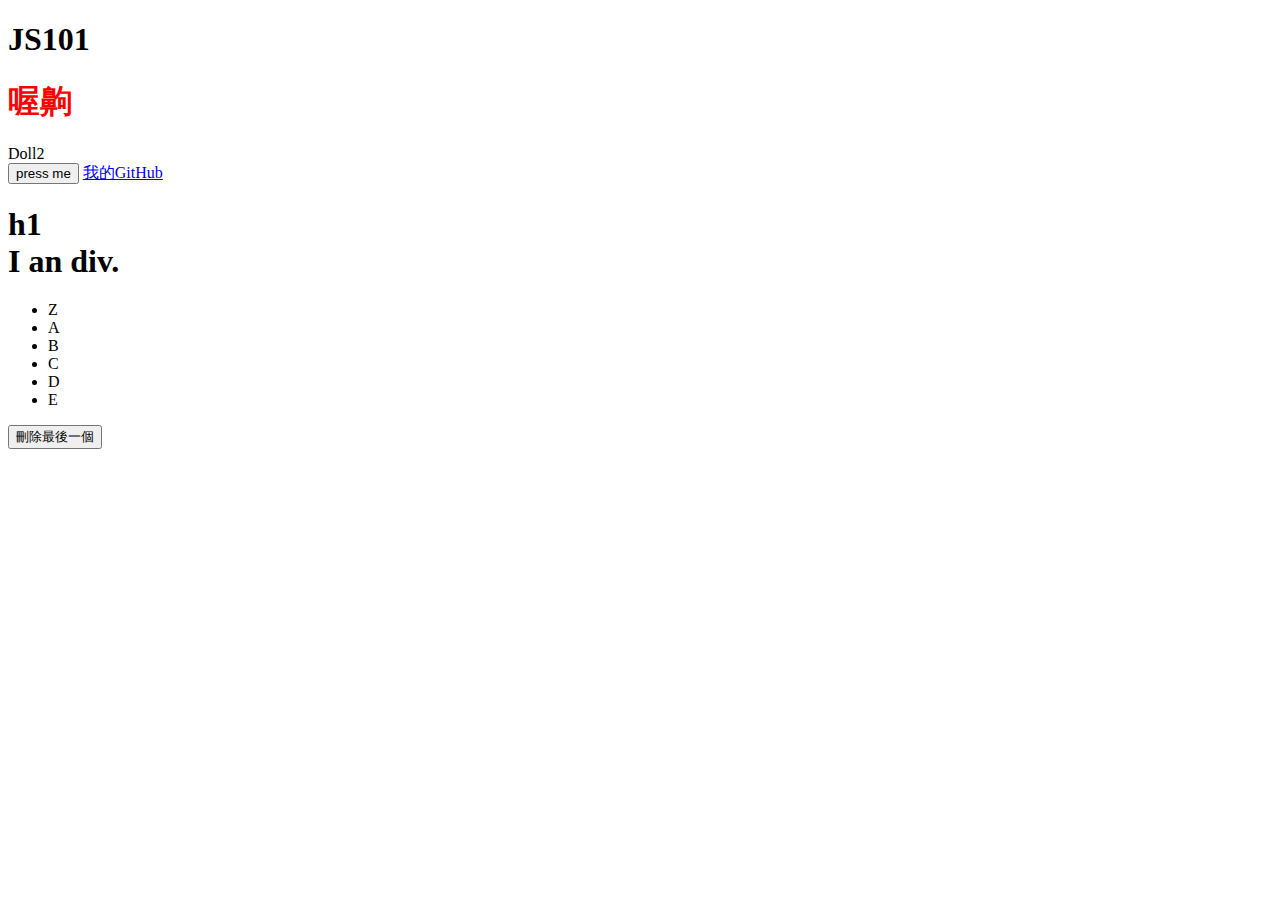
<file: DEMO/index.html>
<!DOCTYPE html>
<html lang="en">
<head>
  <meta charset="UTF-8">
  <meta http-equiv="X-UA-Compatible" content="IE=edge">
  <meta name="viewport" content="width=device-width, initial-scale=1.0">
  <title>DEMO</title>
</head>
<body>
  <h1>JS101</h1>
  <div id="doll-1" class="doll">Doll1</div>

  <div id="doll-2" class="doll">Doll2</div>

  <button id="btn">press me</button>

  <a id="link" href="https://github.com/EricTsai83">我的GitHub</a>

  <div id="hello"></div> <!-- 先建一個空的位置，讓我們用 js 來動態新增-->
  <ul>
      <li>A</li>
      <li>B</li>
      <li>C</li>
      <li>D</li>
      <li>E</li>
  </ul>
  <button id="removeBtn">刪除最後一個</button>
  <script src="app.js"></script>  
</body>
</html>
</file>
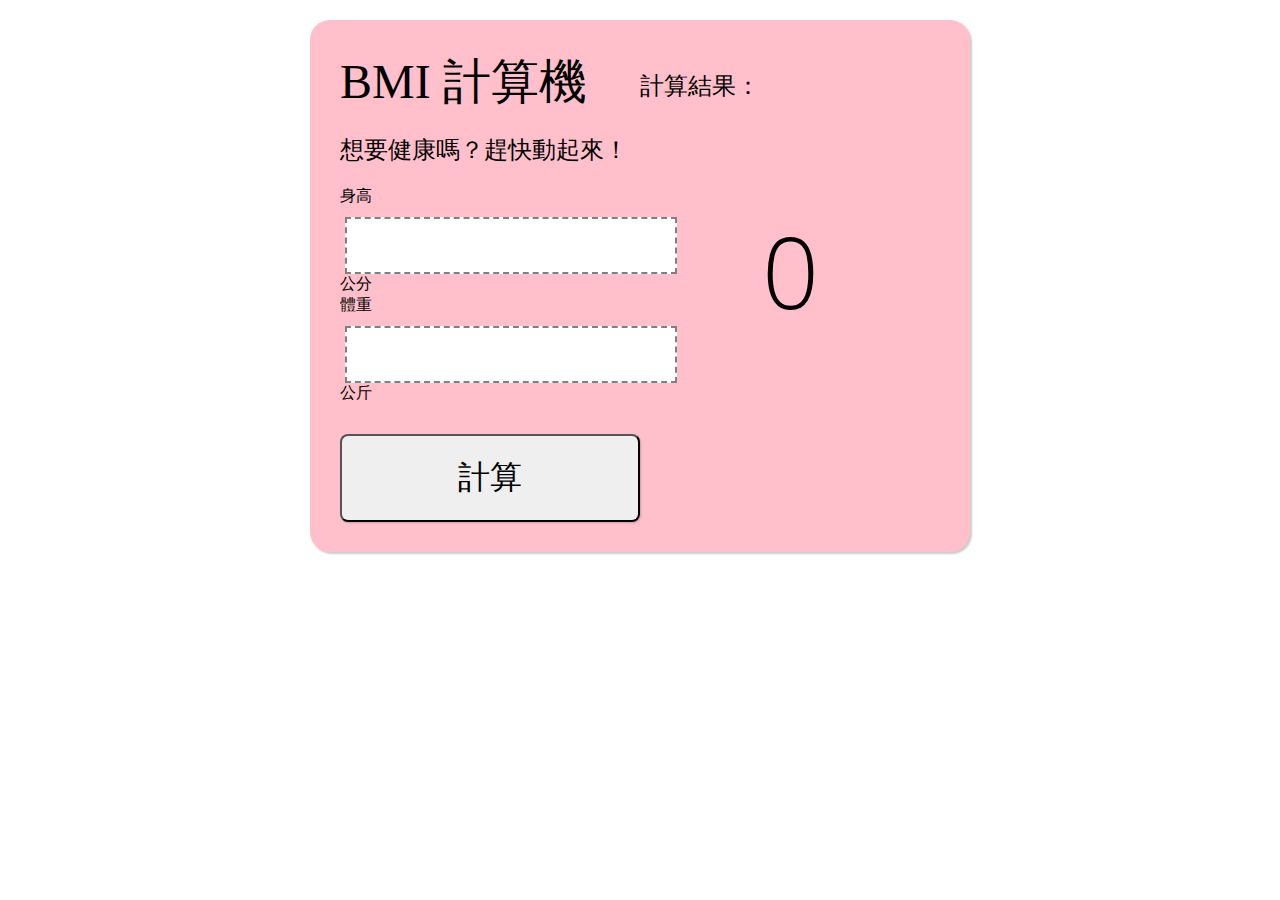
<file: JS101/07-BMI計算機/index.html>
<!DOCTYPE html>
<html lang="en">
<head>
  <meta charset="UTF-8">
  <meta http-equiv="X-UA-Compatible" content="IE=edge">
  <meta name="viewport" content="width=device-width, initial-scale=1.0">
  <title>BMI 計算機</title>
  <link rel="stylesheet" href="style.css">
  <script src="app.js"></script>
</head>
<body>
  <section class="calculator">
    <section class="fields">
      <h1>BMI 計算機</h1>
      <h2>想要健康嗎？趕快動起來！</h2>
      <div>
        <label for="bodyHeight">身高</label>
        <input type="number" id="bodyHeight" min="0">公分
      </div>
      <div>
        <label for="bodyWeight">體重</label>
        <input type="number" id="bodyWeight" min="0">公斤
      </div>
      <button>計算</button>
    </section>

    <section class="result">
      <h2>計算結果：</h2>
      <p id="resultText">0</p>
    </section>
    <div class="clearfix"></div>
  </section>
</body>
</html>
</file>
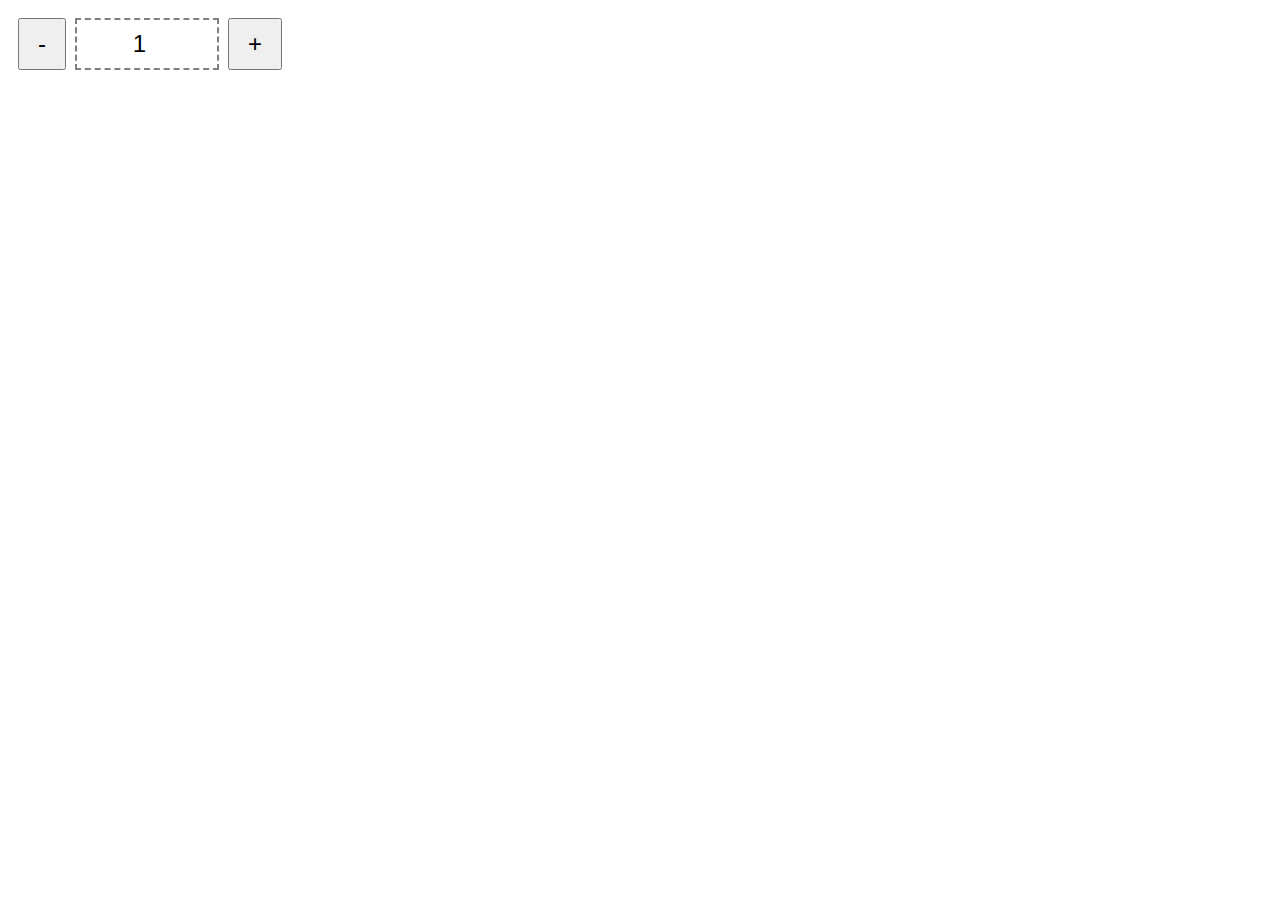
<file: JS101/07-簡易計數器/index.html>
<!DOCTYPE html>
<html lang="en">
<head>
  <meta charset="UTF-8">
  <meta http-equiv="X-UA-Compatible" content="IE=edge">
  <meta name="viewport" content="width=device-width, initial-scale=1.0">
  <title>簡易計數器</title>
  <link rel="stylesheet" href="style.css">
  <script src="app.js"></script>
</head>
<body>
  <button id="minus">-</button>
  <input type="number" id="counter" value="1">
  <button id="plus">+</button>
</body>
</html>
</file>
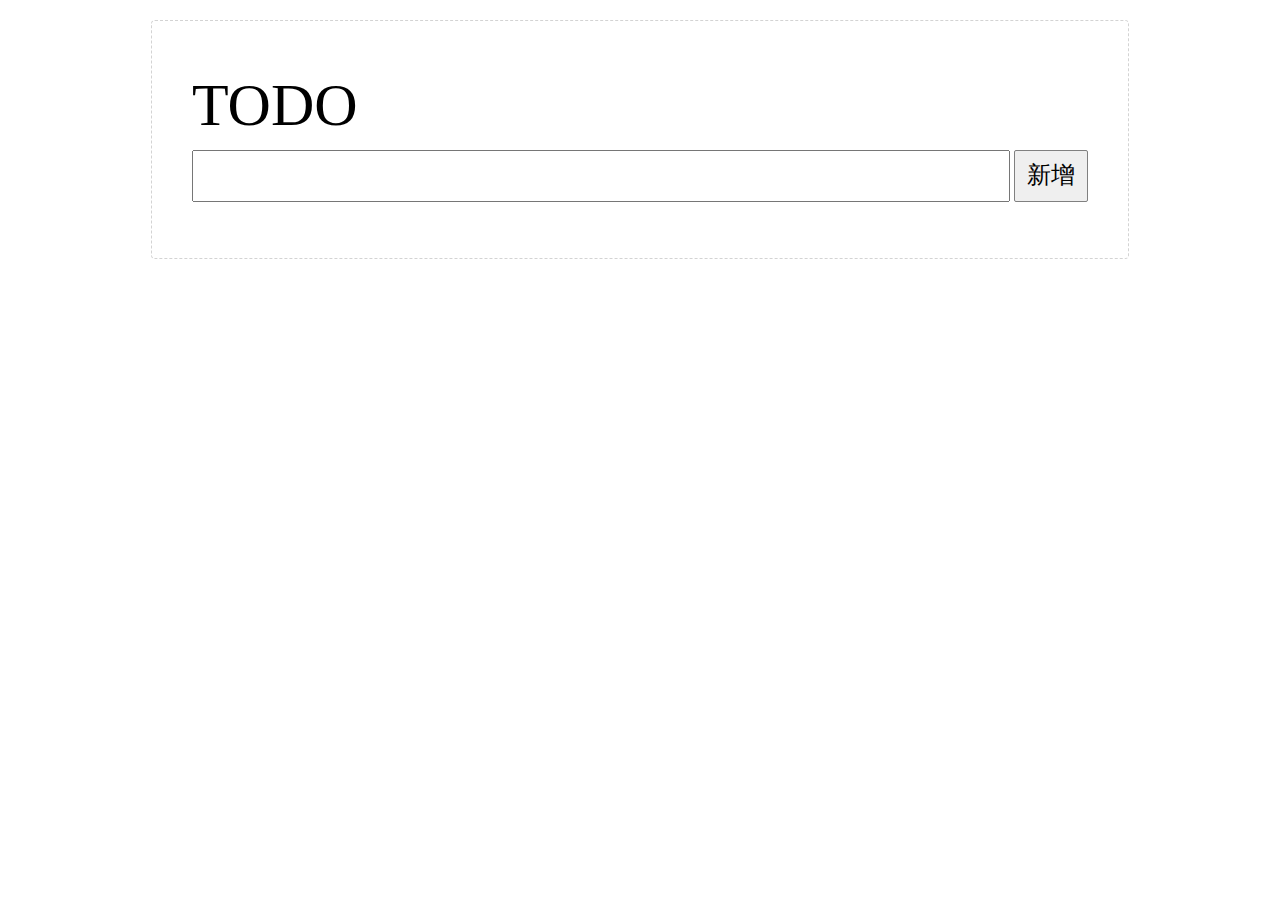
<file: JS101/09-TODOApp/index.html>
<!DOCTYPE html>
<html lang="en">
<head>
  <meta charset="UTF-8">
  <meta http-equiv="X-UA-Compatible" content="IE=edge">
  <meta name="viewport" content="width=device-width, initial-scale=1.0">
  <title>TODO App</title>
  <link rel="stylesheet" href="normalize.css">
  <link rel="stylesheet" href="style.css">
  <script src="app.js"></script>
</head>
<body>
  <main class="todo-app">
    <h1>TODO</h1>
    <div class="taskSection">
      <input type="text" id="taskInput" value="">
      <button id="addBtn">新增</button>
    </div>
    <section>
      <ul class="todo-list">
      </ul>
    </section>
  </main>
</body>
</html>
</file>
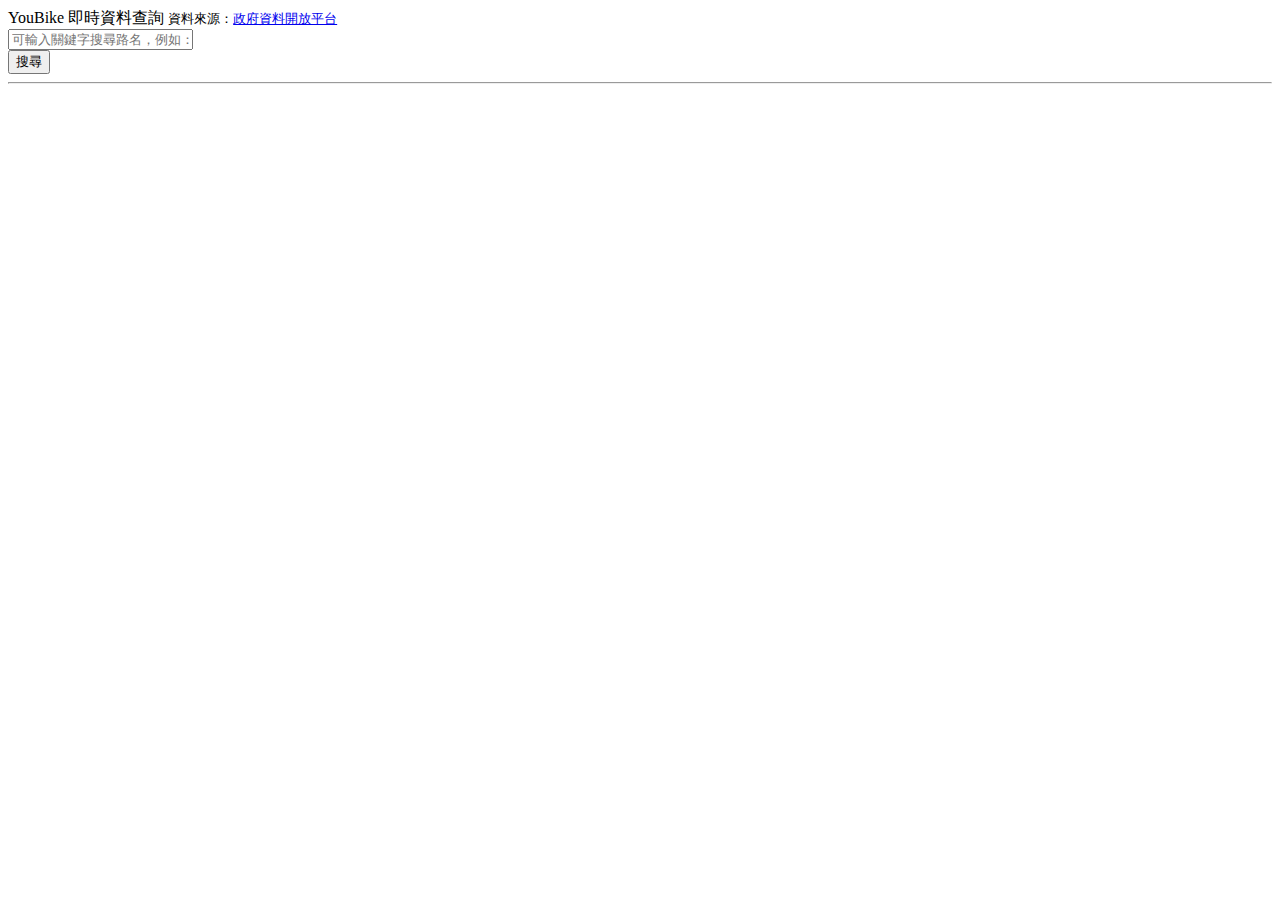
<file: JS101/10-YouBike即時資訊/index.html>
<!DOCTYPE html>
<html lang="en">
<head>
  <meta charset="UTF-8">
  <meta http-equiv="X-UA-Compatible" content="IE=edge">
  <meta name="viewport" content="width=device-width, initial-scale=1.0">
  <title>YouBike 即時資訊</title>
  <link href="https://cdn.jsdelivr.net/npm/bootstrap@5.1.3/dist/css/bootstrap.min.css" rel="stylesheet" integrity="sha384-1BmE4kWBq78iYhFldvKuhfTAU6auU8tT94WrHftjDbrCEXSU1oBoqyl2QvZ6jIW3" crossorigin="anonymous">
  <link rel="stylesheet" href="https://cdnjs.cloudflare.com/ajax/libs/font-awesome/5.15.4/css/all.min.css" integrity="sha512-1ycn6IcaQQ40/MKBW2W4Rhis/DbILU74C1vSrLJxCq57o941Ym01SwNsOMqvEBFlcgUa6xLiPY/NS5R+E6ztJQ==" crossorigin="anonymous" referrerpolicy="no-referrer" />
  <script src="app.js"></script>
</head>
<body>
  <main class="container mt-4">

    <form id="searchForm">
      <div>
        <label class="form-label">YouBike 即時資料查詢</label>
        <small class="text-muted">資料來源：<a class="text-muted" href="https://data.gov.tw/dataset/137993" target="_blank">政府資料開放平台</a></small>
      </div>
      <div class="row">
        <div class="col">
          <input type="text" class="form-control fs-3" id="searchKeyword" placeholder="可輸入關鍵字搜尋路名，例如：八德路">
        </div>
        <div class="col-auto">
          <button class="btn btn-success fs-3">搜尋</button>
        </div>
      </div>
    </form>

    <hr>

    <ul class="siteList list-group">
    </ul>
  </main>
</body>
</html>
</file>
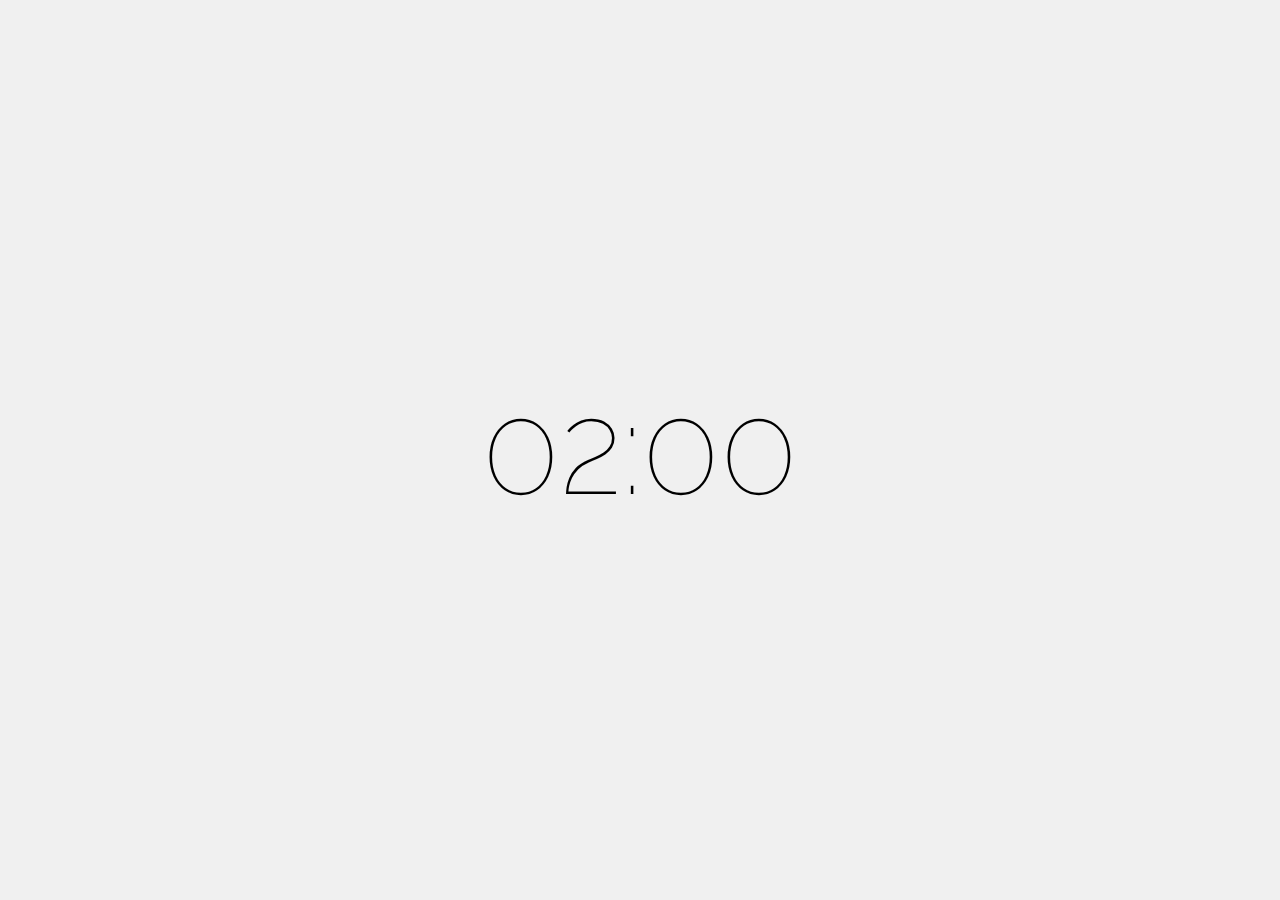
<file: JS101/12-倒數計時器/index.html>
<!DOCTYPE html>
<html lang="en">
<head>
  <meta charset="UTF-8">
  <meta http-equiv="X-UA-Compatible" content="IE=edge">
  <meta name="viewport" content="width=device-width, initial-scale=1.0">
  <title>倒數計時器</title>
  <link rel="stylesheet" href="styles/normalize.css">
  <link rel="stylesheet" href="styles/style.css">
  <script src="scripts/app.js" defer></script>
</head>
<body>
    <main>
      <div class="timer">02:00</div>
    </main>
</body>
</html>
</file>
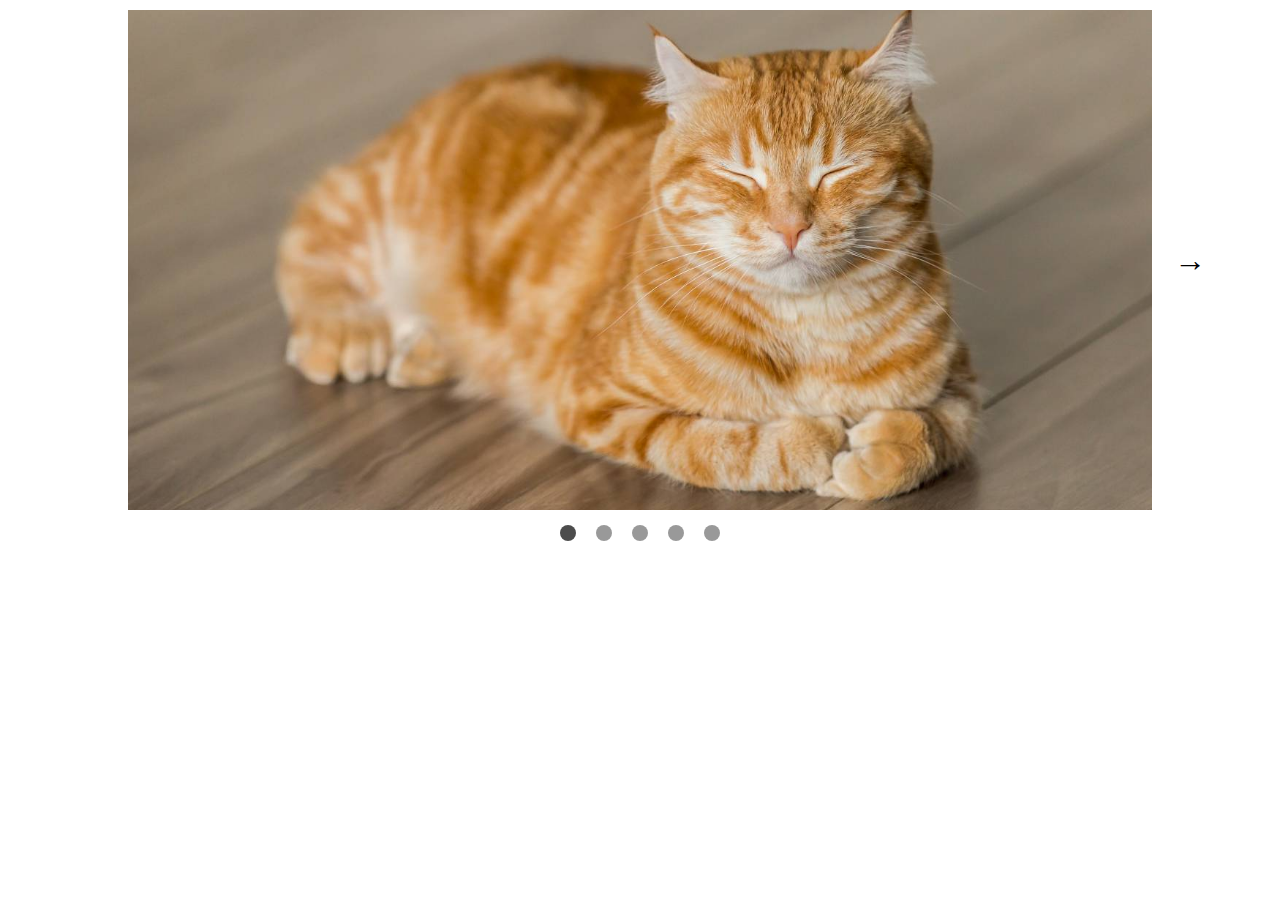
<file: JS101/12-圖片輪播/index.html>
<!DOCTYPE html>
<html lang="en">
<head>
  <meta charset="UTF-8">
  <meta http-equiv="X-UA-Compatible" content="IE=edge">
  <meta name="viewport" content="width=device-width, initial-scale=1.0">
  <title>圖片輪播</title>
  <link rel="stylesheet" href="styles/style.css">
  <script src="scripts/app.js" defer></script>  <!--用 defer 可以讓此行等到文件解析完再執行 -->
</head>
<body>
  <main>
    <div class="carousel">
      <button class="carousel-btn prev-btn"> &larr; </button>
      <div class="container">
        <ul class="slide-track">
          <li class="slide"><img src="images/cat1.jpg" /></li>
          <li class="slide"><img src="images/cat2.jpg" /></li>
          <li class="slide"><img src="images/cat3.jpg" /></li>
          <li class="slide"><img src="images/cat4.jpg" /></li>
          <li class="slide"><img src="images/cat5.jpg" /></li>
        </ul>
      </div>
      <button class="carousel-btn next-btn"> &rarr; </button>
      
      <nav class="navigator">
        <button data-index="0" class="indicator active"></button>
        <button data-index="1" class="indicator"></button>
        <button data-index="2" class="indicator"></button>
        <button data-index="3" class="indicator"></button>
        <button data-index="4" class="indicator"></button>
      </nav>
    </div>
  </main>
</body>
</html>
</file>
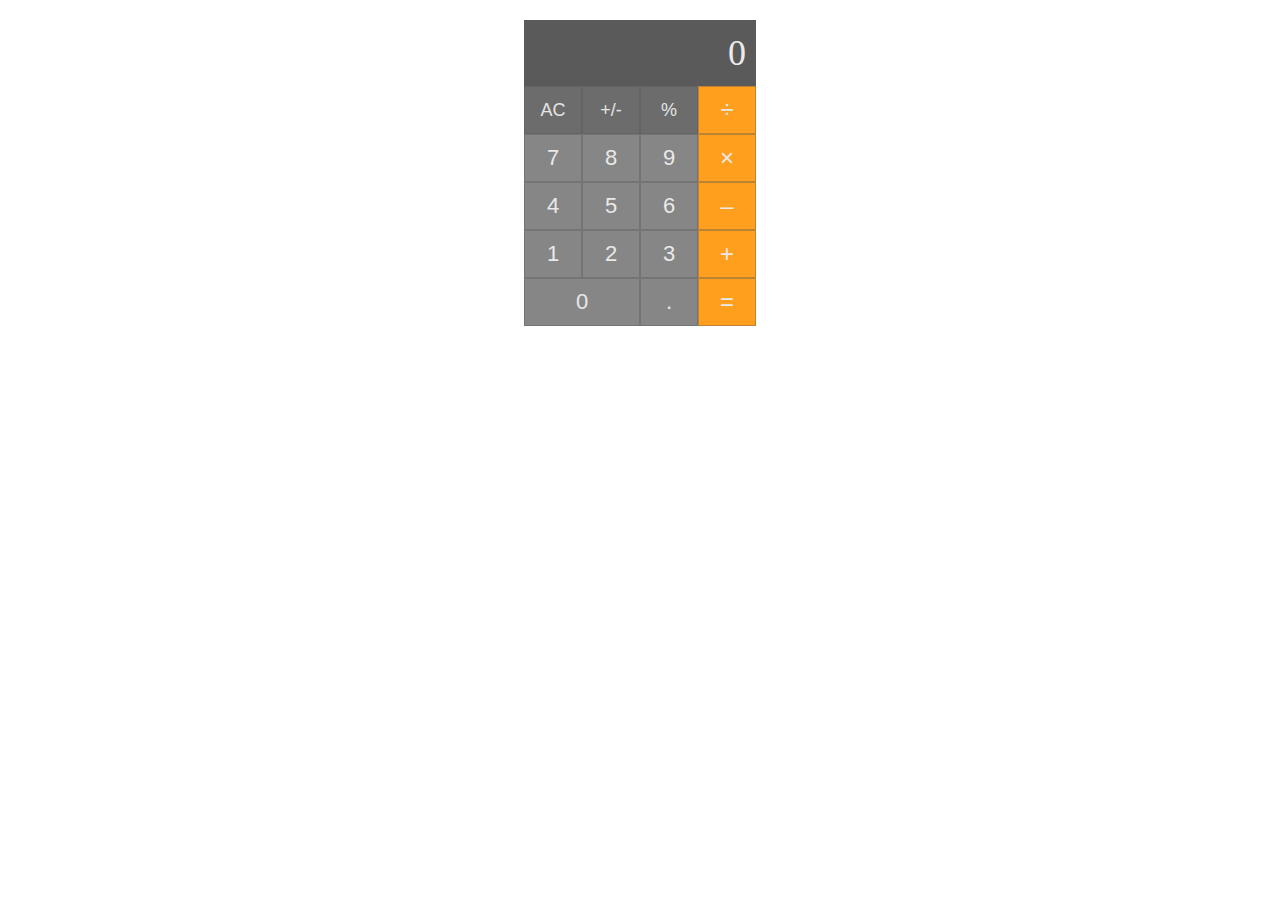
<file: JS101/12-計算機/index.html>
<!DOCTYPE html>
<html lang="en">
<head>
  <meta charset="UTF-8">
  <meta http-equiv="X-UA-Compatible" content="IE=edge">
  <meta name="viewport" content="width=device-width, initial-scale=1.0">
  <title>計算機</title>
  <link rel="stylesheet" href="style.css">
  <script src="app.js"></script>
</head>
<body>
  <main>
    <div class="calc">
      <div class="display">0</div>

      <div class="row">
        <button class="special-key">AC</button>
        <button class="special-key">+/-</button>
        <button class="special-key">&#37;</button>
        <button class="operator-key">&#247;</button>
      </div>

      <div class="row">
        <button class="number-key">7</button>
        <button class="number-key">8</button>
        <button class="number-key">9</button>
        <button class="operator-key">&#215;</button>
      </div>

      <div class="row">
        <button class="number-key">4</button>
        <button class="number-key">5</button>
        <button class="number-key">6</button>
        <button class="operator-key">–</button>
      </div>

      <div class="row">
        <button class="number-key">1</button>
        <button class="number-key">2</button>
        <button class="number-key">3</button>
        <button class="operator-key">+</button>
      </div>

      <div class="row">
        <button class="number-key double-size">0</button>
        <button class="number-key">.</button>
        <button class="operator-key">=</button>
      </div>
    </div>
  </main>
</body>
</html>
</file>
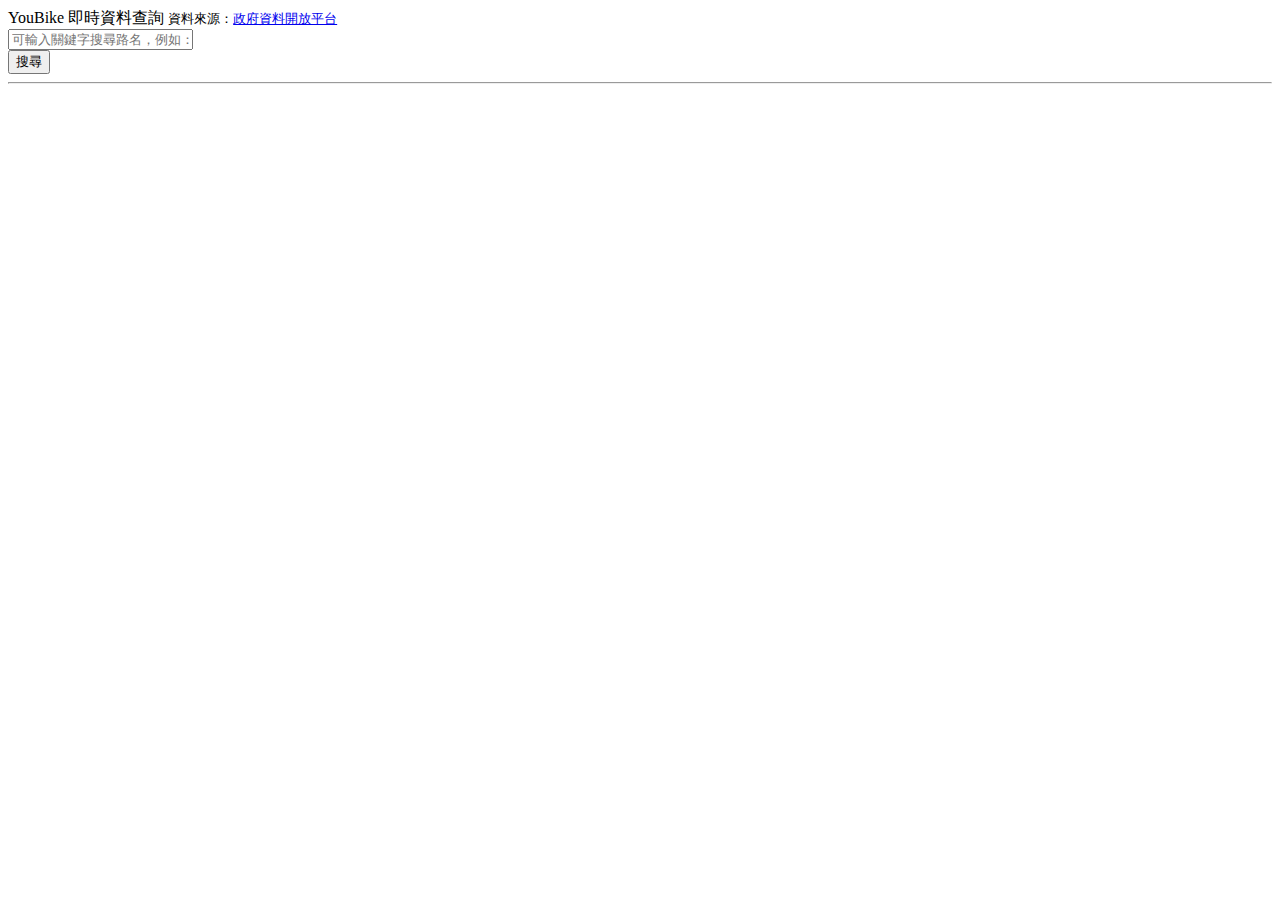
<file: JS101/10-YouBike即時資訊/jqueryIndex.html>
<!DOCTYPE html>
<html lang="en">
<head>
  <meta charset="UTF-8">
  <meta http-equiv="X-UA-Compatible" content="IE=edge">
  <meta name="viewport" content="width=device-width, initial-scale=1.0">
  <title>YouBike 即時資訊</title>
  <link href="https://cdn.jsdelivr.net/npm/bootstrap@5.1.3/dist/css/bootstrap.min.css" rel="stylesheet" integrity="sha384-1BmE4kWBq78iYhFldvKuhfTAU6auU8tT94WrHftjDbrCEXSU1oBoqyl2QvZ6jIW3" crossorigin="anonymous">
  <link rel="stylesheet" href="https://cdnjs.cloudflare.com/ajax/libs/font-awesome/5.15.4/css/all.min.css" integrity="sha512-1ycn6IcaQQ40/MKBW2W4Rhis/DbILU74C1vSrLJxCq57o941Ym01SwNsOMqvEBFlcgUa6xLiPY/NS5R+E6ztJQ==" crossorigin="anonymous" referrerpolicy="no-referrer" />
  <script src="https://cdnjs.cloudflare.com/ajax/libs/jquery/3.6.0/jquery.min.js" 
    integrity="sha512-894YE6QWD5I59HgZOGReFYm4dnWc1Qt5NtvYSaNcOP+u1T9qYdvdihz0PPSiiqn/+/3e7Jo4EaG7TubfWGUrMQ==" 
    crossorigin="anonymous" referrerpolicy="no-referrer"></script>
  <script src="jqueryApp.js"></script>
</head>
<body>
  <main class="container mt-4">

    <form id="searchForm">
      <div>
        <label class="form-label">YouBike 即時資料查詢</label>
        <small class="text-muted">資料來源：<a class="text-muted" href="https://data.gov.tw/dataset/137993" target="_blank">政府資料開放平台</a></small>
      </div>
      <div class="row">
        <div class="col">
          <input type="text" class="form-control fs-3" id="searchKeyword" placeholder="可輸入關鍵字搜尋路名，例如：八德路">
        </div>
        <div class="col-auto">
          <button class="btn btn-success fs-3">搜尋</button>
        </div>
      </div>
    </form>

    <hr>

    <ul class="siteList list-group">
    </ul>
  </main>
</body>
</html>
</file>
<file: JS101/07-BMI計算機/style.css>
@import url(https://fonts.googleapis.com/css?family=Open+Sans+Condensed:300);

.clearfix {
  clear: both;
}

.calculator {
  max-width: 600px;
  margin-left: auto;
  margin-right: auto;
  margin-top: 20px;
  padding: 30px;
  background-color: pink;
  border-radius: 20px;
  box-shadow: 2px 2px 2px rgba(0, 0, 0, 0.2);
}

.calculator h1 {
  font-weight: 200;
  font-size: 3em;
  margin-top: 0;
  margin-bottom: 0;
}

.calculator h2 {
  font-weight: 200;
}

.fields {
  width: 50%;
  float: left;
}

.result {
  width: 50%;
  float: left;
}

#resultText {
  font-family: "Open Sans Condensed";
  text-align: center;
  font-weight: 100;
  font-size: 100px;
}

input[type="number"] {
  font-family: "Open Sans Condensed";
  font-size: 1.5em;
  margin-top: 10px;
  margin-left: 5px;
  margin-right: 10px;
  padding: 10px;
  border: 2px dashed gray;
}

button {
  margin-top: 30px;
  width: 100%;
  padding: 20px;
  border-radius: 8px;
  box-shadow: 1px 1px 2px rgba(0, 0, 0, 0.2);
  font-size: 2em;
  font-weight: 200;
}
</file>
<file: JS101/07-簡易計數器/style.css>
body {
  padding: 10px;
}

button {
  padding: 10px 18px;
  font-size: x-large;
}

input[type="number"] {
  font-size: x-large;
  margin-left: 5px;
  margin-right: 5px;
  padding: 10px;
  border: 2px dashed gray;
  width: 120px;
  text-align: center;
}
</file>
<file: JS101/09-TODOApp/style.css>
.todo-app {
  margin-left: auto;
  margin-right: auto;
  margin-top: 20px;
  width: 70%;
  padding: 40px;
  border-radius: 4px;
  border: 1px dashed lightgray;
}

ul {
  margin-left: 0px;
  padding: 0;
}

li {
  margin-left: 0px;
}

li.todo-item {
  display: flex;
  justify-content: space-between;
  align-items: center;
  list-style: none;
  padding: 15px 10px;
  border-bottom: 1px solid lightgray;
  font-weight: 200;
  color: ;
}

.item {
  font-size: 1.5em;
}

button.closeBtn {
  padding: 4px 6px;
  border: 1px solid darkgray;
  border-radius: 2px;
  cursor: pointer;
}

h1 {
  font-weight: 100;
  font-size: 60px;
  margin: 10px 0;
}

.taskSection {
  display: flex;
}

#taskInput {
  padding: 10px 10px;
  font-size: 1.5em;
  font-weight: lighter;
  flex-grow: 2;
  margin-right: 4px;
}

#addBtn {
  padding: 4px 12px;
  font-size: 1.5em;
  font-weight: lighter;
  border: 1px solid gray;
  border-radius: 2px;
  cursor: pointer;
}
</file>
<file: JS101/12-倒數計時器/styles/style.css>
@font-face {
  font-family: "Raleway";
  src: url("../fonts/Raleway-Thin.ttf") format("truetype");
}

body {
  background-color: #f0f0f0;
  user-select: none;
  -webkit-app-region: drag;
}

main {
  display: flex;
  justify-content: center;
  align-items: center;
  height: 100vh;
}

main .timer {
  font-family: "Raleway", sans-serif;
  font-size: 8em;
}

.times-up {
  color: red
}
</file>
<file: JS101/12-圖片輪播/styles/style.css>
body {
  margin: 0;
}

/* carousel and container */
.carousel {
  position: relative;
  height: 500px;
  width: 80vw;
  margin: 10px auto;
}

.container {
  height: 100%;
  position: relative;
  overflow: hidden; /* 溢出版面的地方隱藏 */
}

/* track */
.container > .slide-track {
  margin: 0;
  height: 100%;
  list-style: none;
  transition: transform 400ms ease-in;
}

/* slides */
.slide-track > .slide {
  inset: 0;
  width: 100%;
  position: absolute;  /* 可以讓 slide 中的圖片位置變成絕對位置，這樣圖片就會疊起來 */
}

.slide-track > .slide > img {
  display: block;
  width: 100%;
  height: 100%;
  object-fit: cover;
  object-position: center;
}

/* next and previous navigator buttons */
.carousel .carousel-btn {
  position: absolute;
  background: none;
  border: none;
  font-size: 2em;
  top: 50%;
  transform: translateY(-50%);
  cursor: pointer;
}

.carousel .carousel-btn:hover {
  background-color: rgba(231, 221, 221, 0.2);
}

.carousel .prev-btn {
  left: -60px;
}

.carousel .next-btn {
  right: -60px;
}

/* dot indicators */
.carousel nav {
  padding: 10px;
  display: flex;
  justify-content: center;
}

.carousel nav > .indicator {
  border-radius: 50%;
  border: 0;
  width: 16px;
  height: 16px;
  background-color: rgba(0, 0, 0, 0.4);
  margin: 5px 10px;
  cursor: pointer;
}

.carousel nav > .indicator.active {
  background-color: rgba(0, 0, 0, 0.7);
}



.hide {
  display: none;
}
</file>
<file: JS101/12-計算機/style.css>
main {
  margin-left: auto;
  margin-right: auto;
  margin-top: 20px;
  width: 232px;
}

.row {
  display: flex;
}

button {
  width: 58px;
  height: 48px;
  border: 1px solid rgba(90, 90, 90, 0.4);
  user-select: none;
}

.display {
  background-color: #5a5a5a;
  color: #ebebeb;
  text-align: right;
  line-height: 66px;
  padding: 0 10px;
  font-size: 36px;
  font-weight: 300;
  user-select: none;
  overflow: hidden;
}

.special-key {
  background-color: #6c6c6c;
  color: #e5e5e5;
  font-size: 18px;
}

.special-key:active {
  background-color: #868686;
}

.operator-key {
  background-color: #ff9f1d;
  color: #e9e9e9;
  font-size: 24px;
}

.operator-key:active {
  background-color: #ca7e14;
}

.number-key {
  background-color: #868686;
  color: #e9e9e9;
  font-size: 22px;
}

.number-key:active {
  background-color: #b9b9b9;
}

.double-size {
  width: 116px;
}
</file>
